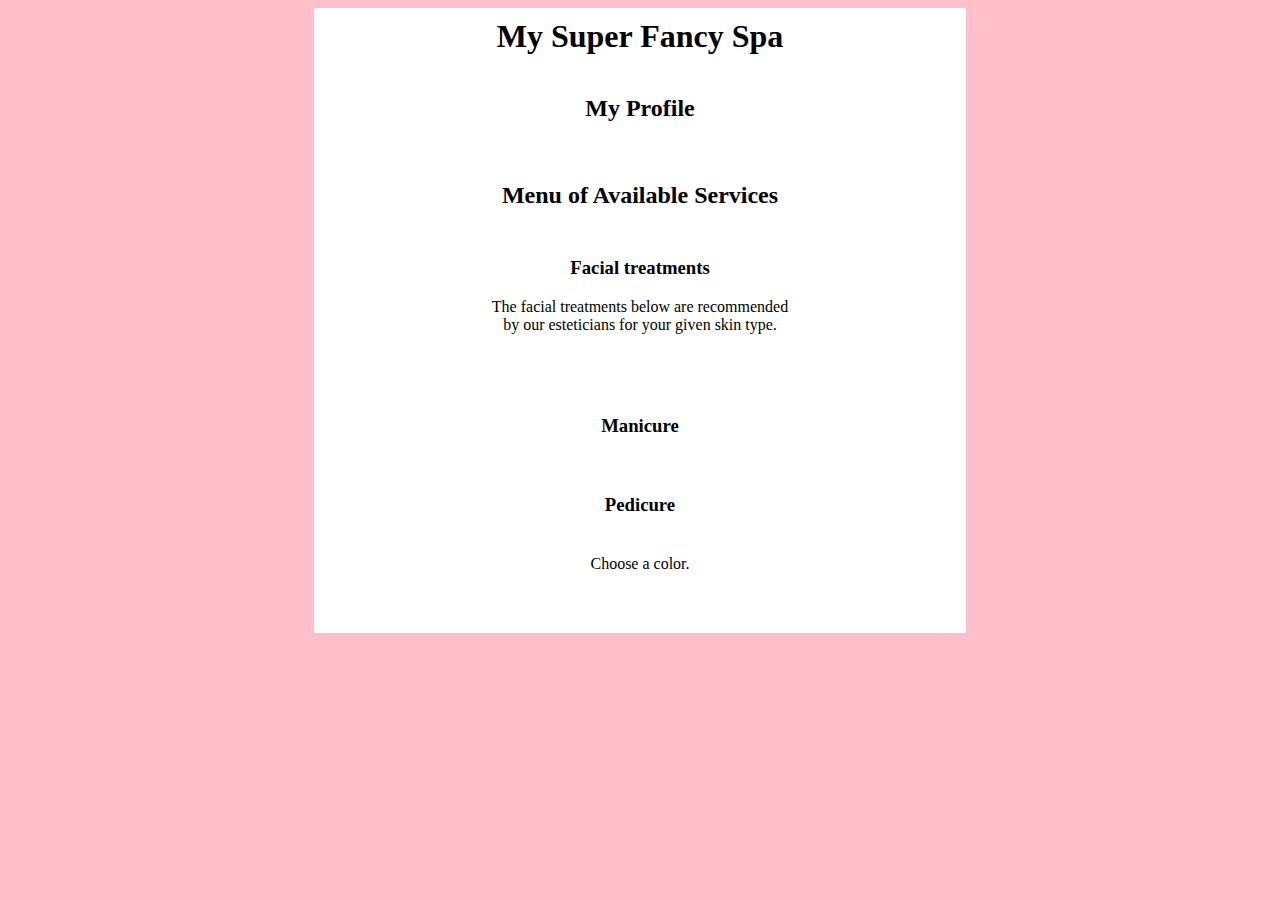
<file: src/main/resources/templates/menu.html>
<!DOCTYPE html>
<html lang="en" xmlns:th = "http://www.thymeleaf.org/">
<head>
    <meta charset="UTF-8" />
    <title>Spa Menu</title>
    <link href="../static/css/styles.css" th:href="@{/css/styles.css}" rel="stylesheet" />
</head>
<body>
<h1>My Super Fancy Spa</h1>
<div id = "clientProfile">

    <h2>My Profile</h2>
    <p th:text="${name}"></p>
    <p th:text="${skintype}"></p>
    <p th:text="${manipedi}"></p>

</div>
<div id = "servicesMenu">

    <h2>Menu of Available Services</h2>
    <div>
        <h3>Facial treatments</h3>
        <p>The facial treatments below are recommended by our esteticians for your given skin type.</p>
        <table>
            <th:block th:each="service : ${appropriateFacials}">
                <tr>
                    <td th:text="${service}"></td>
                </tr>
            </th:block>
        </table>
    </div>

    <div th:if="${manipedi.equals('manicure')} or ${manipedi.equals('both')}">
        <h3>Manicure</h3>
        <p th:replace="fragments :: manicureDescription"></p>
    </div>

    <div th:if="${manipedi.equals('pedicure')} or ${manipedi.equals('both')}">
        <h3>Pedicure</h3>
        <p th:replace="fragments :: pedicureDescription"></p>
    </div>


    <footer>
        <div>Choose a color.</div>
        <div id="polish-collection">
            <th:block th:each="option : ${polishChoices}">
                <div class="polish-sample" th:style="'background: ' + ${option}"></div>
            </th:block>
        </div>
    </footer>

</div>
</body>
</html>
</file>
